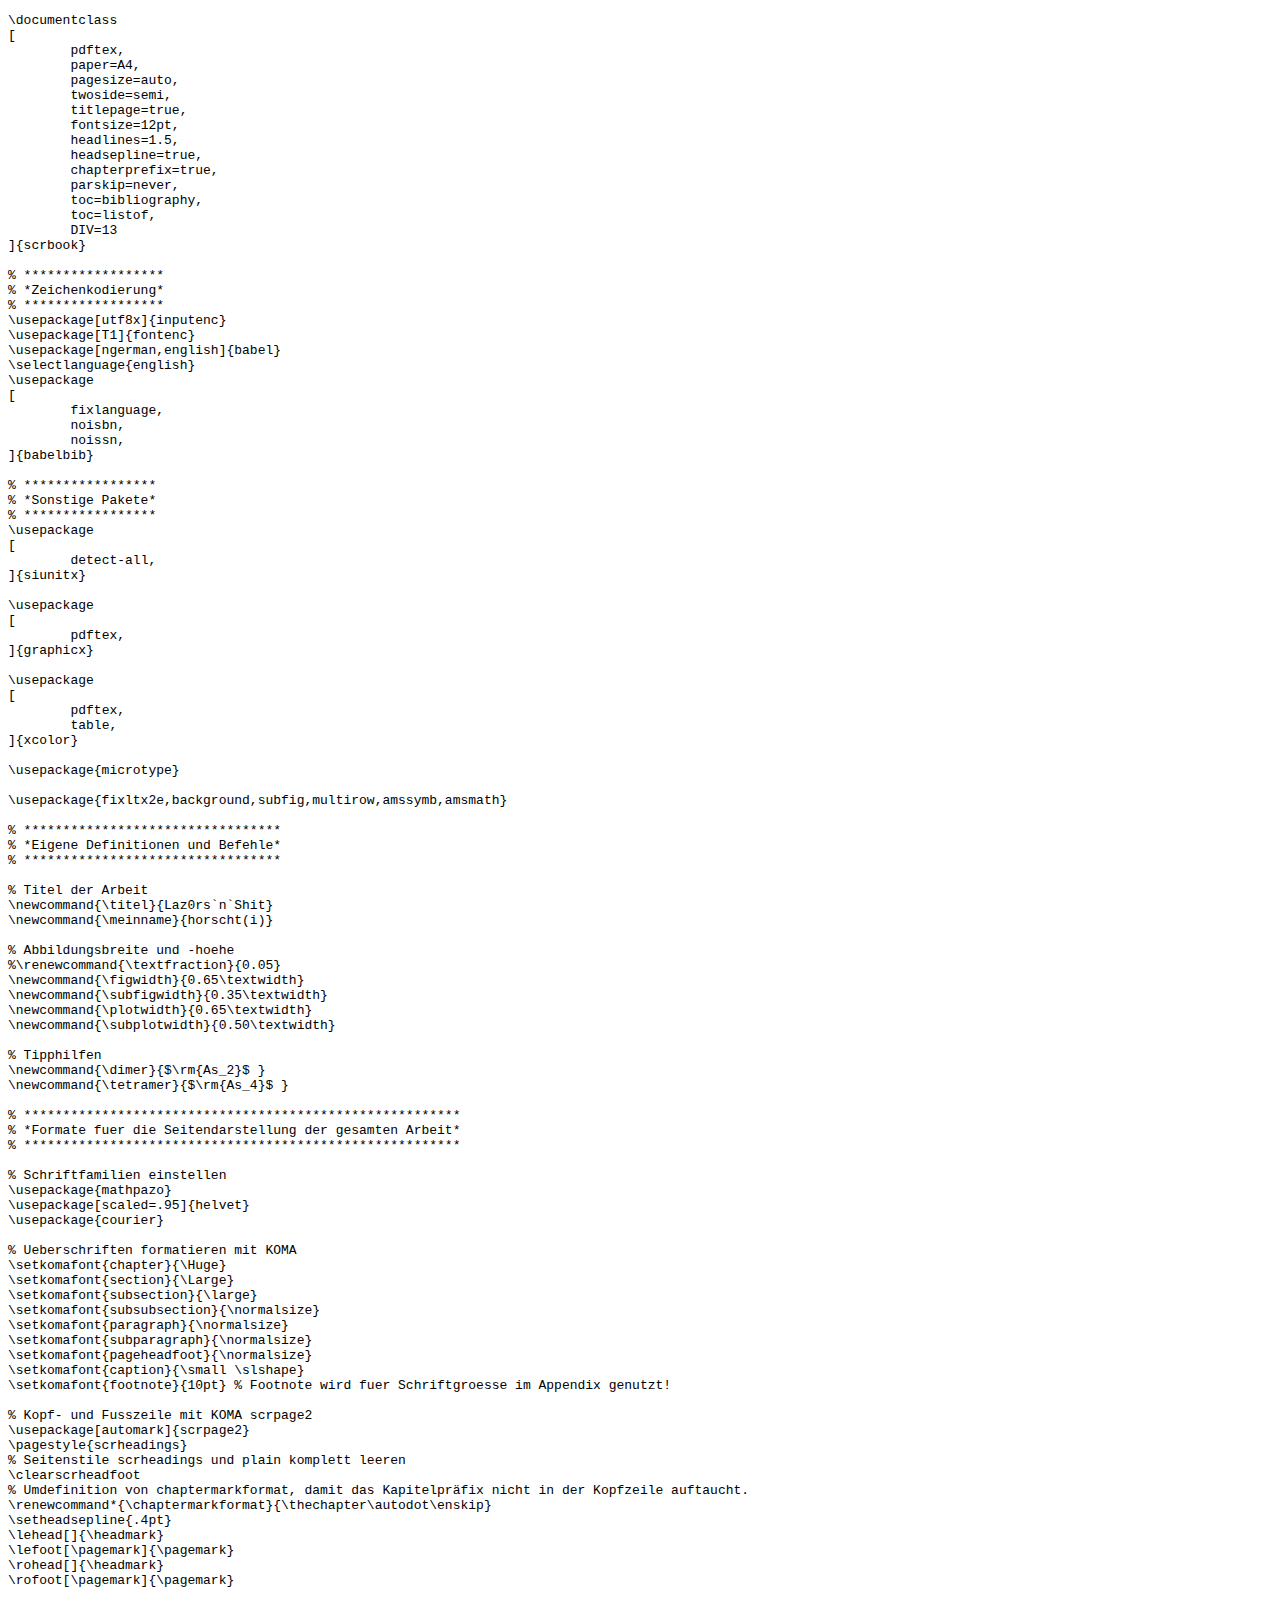
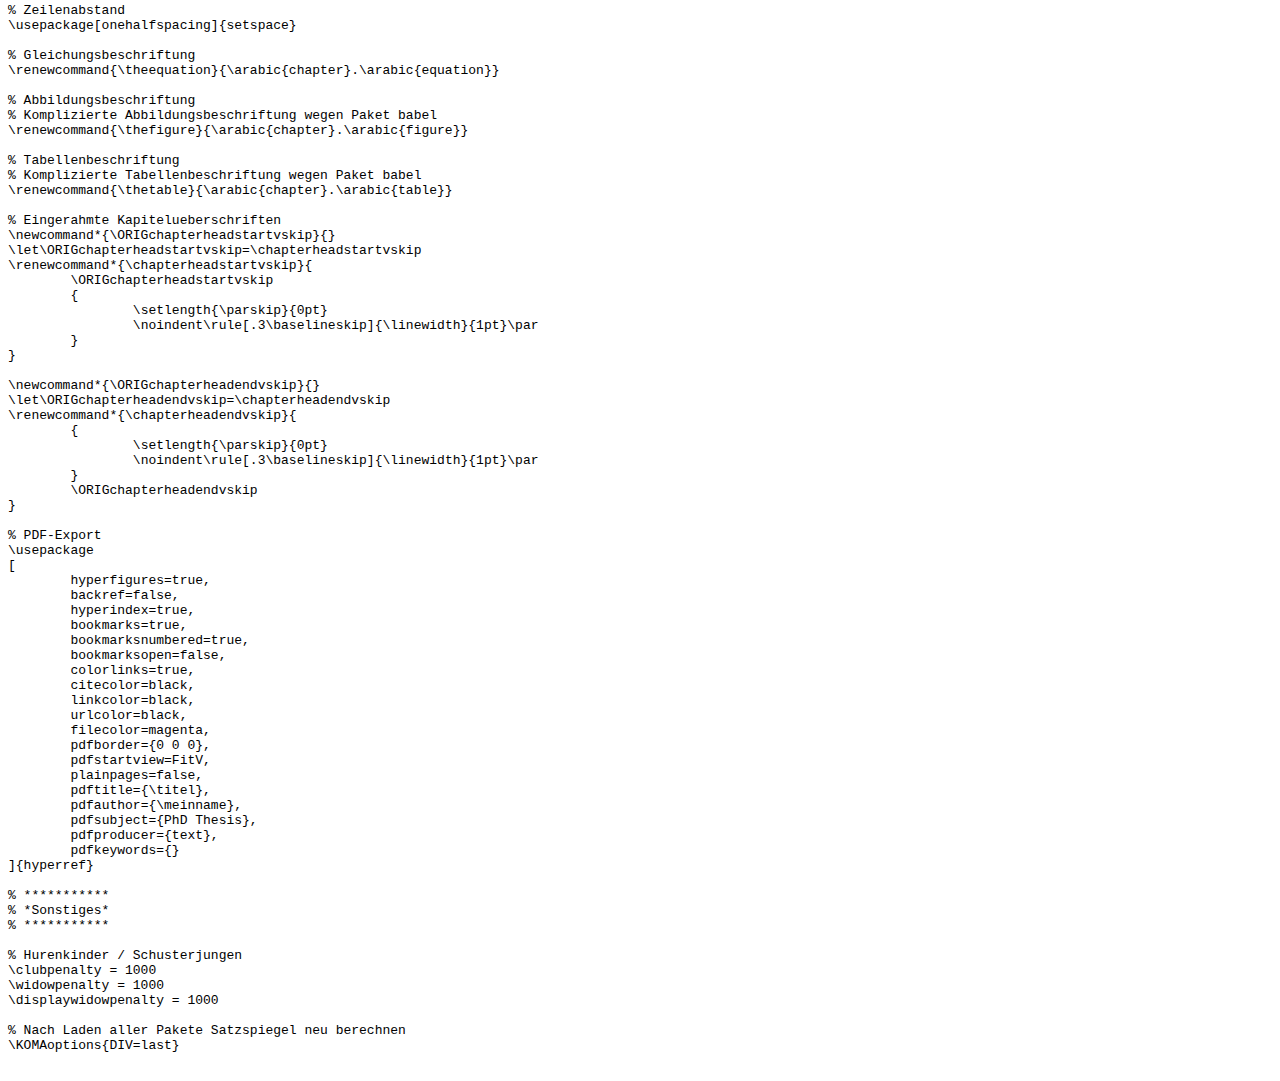
<file: preamble_horschti.html>
<!DOCTYPE html>
<html>
	<head>
	</head>
	<body>
		<pre>
\documentclass
[
	pdftex,
	paper=A4,
	pagesize=auto,
	twoside=semi,
	titlepage=true,
	fontsize=12pt,
	headlines=1.5,
	headsepline=true,
	chapterprefix=true,
	parskip=never,
	toc=bibliography,
	toc=listof,
	DIV=13
]{scrbook}

% ******************
% *Zeichenkodierung*
% ******************
\usepackage[utf8x]{inputenc}
\usepackage[T1]{fontenc}
\usepackage[ngerman,english]{babel}
\selectlanguage{english}
\usepackage
[
	fixlanguage,
	noisbn,
	noissn,
]{babelbib}

% *****************
% *Sonstige Pakete*
% *****************
\usepackage
[
	detect-all,
]{siunitx}

\usepackage
[
	pdftex,
]{graphicx}

\usepackage
[
	pdftex,
	table,
]{xcolor}

\usepackage{microtype}

\usepackage{fixltx2e,background,subfig,multirow,amssymb,amsmath}

% *********************************
% *Eigene Definitionen und Befehle*
% *********************************

% Titel der Arbeit
\newcommand{\titel}{Laz0rs`n`Shit}
\newcommand{\meinname}{horscht(i)}

% Abbildungsbreite und -hoehe
%\renewcommand{\textfraction}{0.05}
\newcommand{\figwidth}{0.65\textwidth}
\newcommand{\subfigwidth}{0.35\textwidth}
\newcommand{\plotwidth}{0.65\textwidth}
\newcommand{\subplotwidth}{0.50\textwidth}

% Tipphilfen
\newcommand{\dimer}{$\rm{As_2}$ }
\newcommand{\tetramer}{$\rm{As_4}$ }

% ********************************************************
% *Formate fuer die Seitendarstellung der gesamten Arbeit*
% ********************************************************

% Schriftfamilien einstellen
\usepackage{mathpazo}
\usepackage[scaled=.95]{helvet}
\usepackage{courier}

% Ueberschriften formatieren mit KOMA
\setkomafont{chapter}{\Huge}
\setkomafont{section}{\Large}
\setkomafont{subsection}{\large}
\setkomafont{subsubsection}{\normalsize}
\setkomafont{paragraph}{\normalsize}
\setkomafont{subparagraph}{\normalsize}
\setkomafont{pageheadfoot}{\normalsize}
\setkomafont{caption}{\small \slshape}
\setkomafont{footnote}{10pt} % Footnote wird fuer Schriftgroesse im Appendix genutzt!

% Kopf- und Fusszeile mit KOMA scrpage2
\usepackage[automark]{scrpage2}
\pagestyle{scrheadings}
% Seitenstile scrheadings und plain komplett leeren
\clearscrheadfoot
% Umdefinition von chaptermarkformat, damit das Kapitelpräfix nicht in der Kopfzeile auftaucht.
\renewcommand*{\chaptermarkformat}{\thechapter\autodot\enskip}
\setheadsepline{.4pt}
\lehead[]{\headmark}
\lefoot[\pagemark]{\pagemark}
\rohead[]{\headmark}
\rofoot[\pagemark]{\pagemark}

% Zeilenabstand
\usepackage[onehalfspacing]{setspace}

% Gleichungsbeschriftung
\renewcommand{\theequation}{\arabic{chapter}.\arabic{equation}}

% Abbildungsbeschriftung
% Komplizierte Abbildungsbeschriftung wegen Paket babel
\renewcommand{\thefigure}{\arabic{chapter}.\arabic{figure}}

% Tabellenbeschriftung
% Komplizierte Tabellenbeschriftung wegen Paket babel
\renewcommand{\thetable}{\arabic{chapter}.\arabic{table}}

% Eingerahmte Kapitelueberschriften
\newcommand*{\ORIGchapterheadstartvskip}{}
\let\ORIGchapterheadstartvskip=\chapterheadstartvskip
\renewcommand*{\chapterheadstartvskip}{
	\ORIGchapterheadstartvskip
	{
		\setlength{\parskip}{0pt}
		\noindent\rule[.3\baselineskip]{\linewidth}{1pt}\par
	}
} 

\newcommand*{\ORIGchapterheadendvskip}{}
\let\ORIGchapterheadendvskip=\chapterheadendvskip
\renewcommand*{\chapterheadendvskip}{
	{
		\setlength{\parskip}{0pt}
		\noindent\rule[.3\baselineskip]{\linewidth}{1pt}\par
	}
	\ORIGchapterheadendvskip
}

% PDF-Export
\usepackage
[
	hyperfigures=true,
	backref=false,
	hyperindex=true,
	bookmarks=true,
	bookmarksnumbered=true,
	bookmarksopen=false,
	colorlinks=true,
	citecolor=black,
	linkcolor=black,
	urlcolor=black,
	filecolor=magenta,
	pdfborder={0 0 0},
	pdfstartview=FitV,
	plainpages=false,
	pdftitle={\titel},
	pdfauthor={\meinname},
	pdfsubject={PhD Thesis},
	pdfproducer={text},
	pdfkeywords={}
]{hyperref}

% ***********
% *Sonstiges*
% ***********

% Hurenkinder / Schusterjungen
\clubpenalty = 1000
\widowpenalty = 1000
\displaywidowpenalty = 1000

% Nach Laden aller Pakete Satzspiegel neu berechnen
\KOMAoptions{DIV=last}
		</pre>
	</div>
	</body>
</html>
</file>
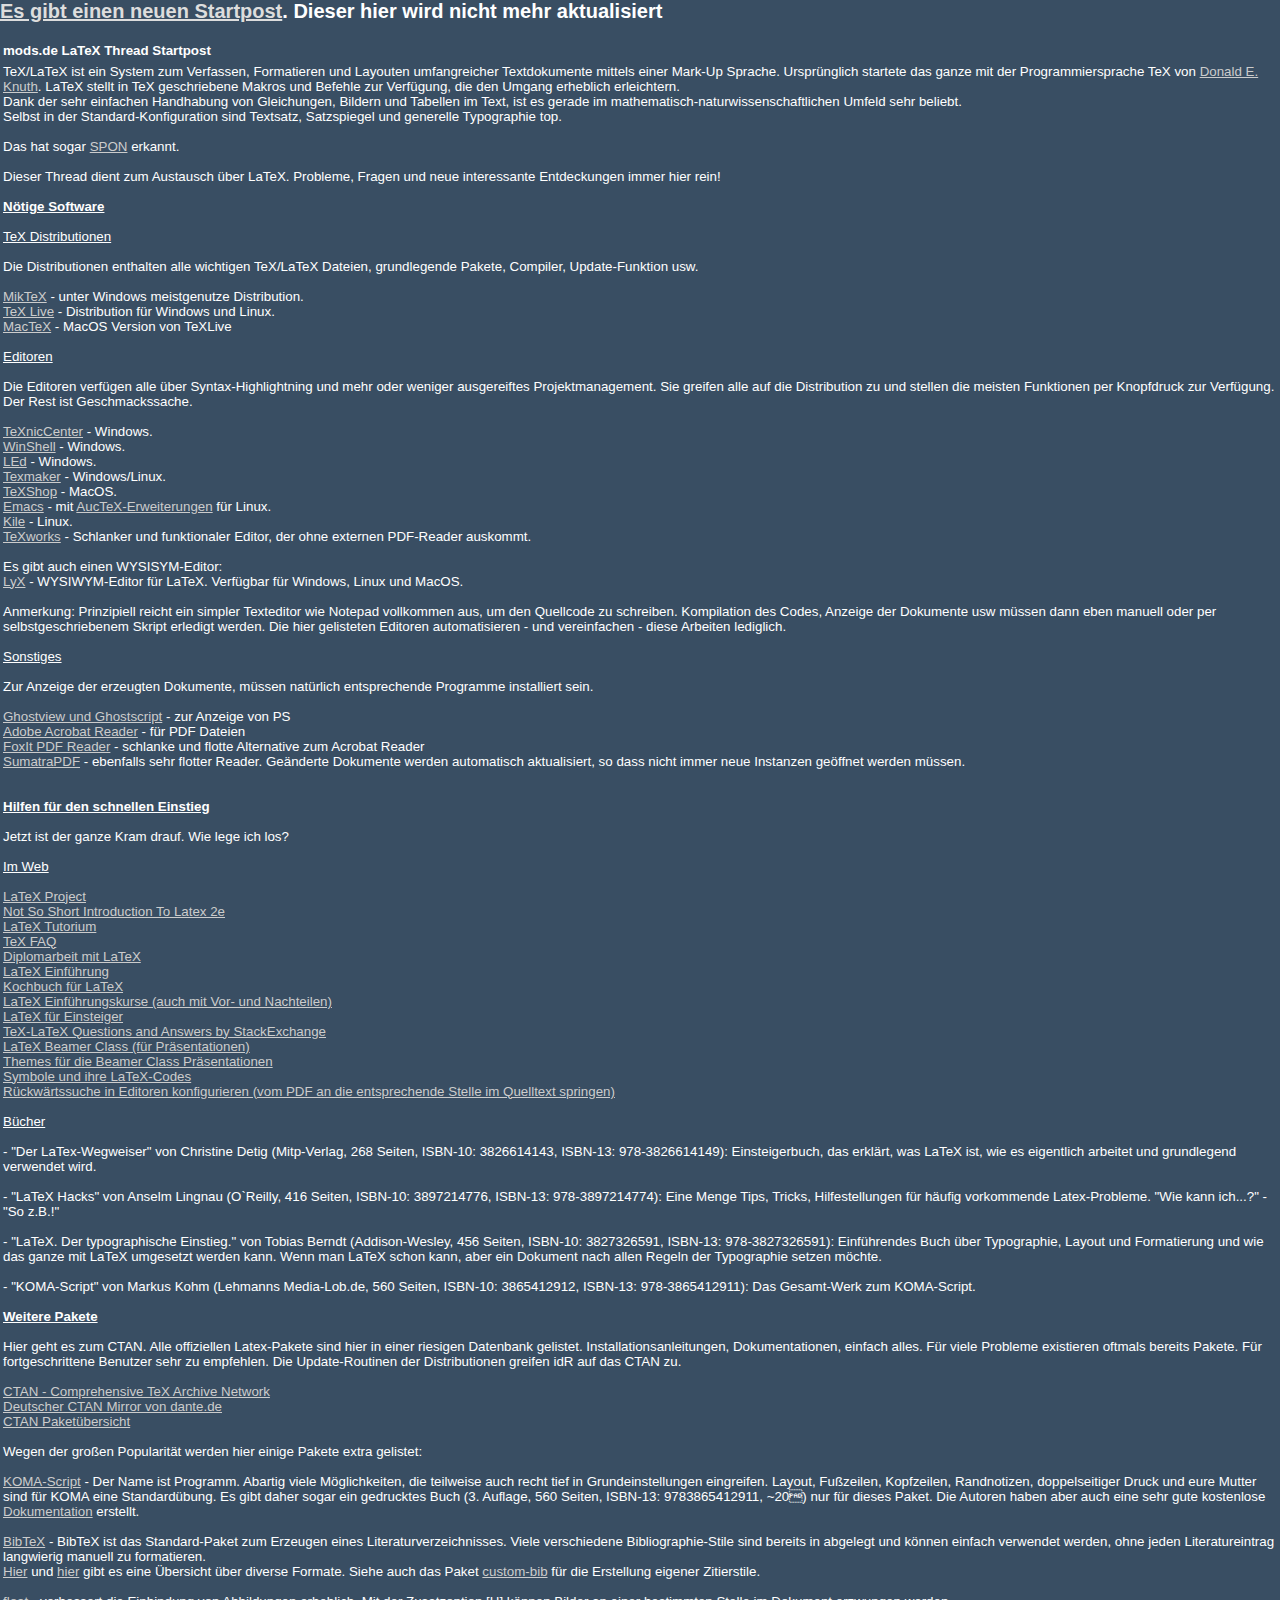
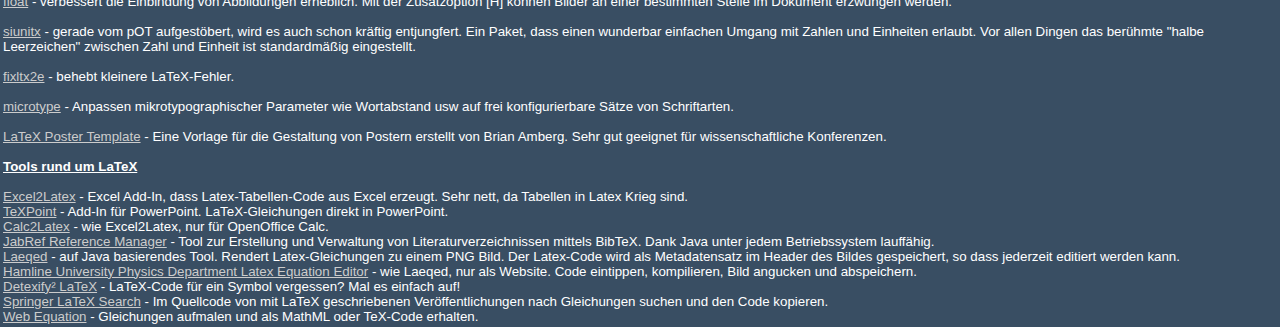
<file: startpost.html>
<html><head>	<title>mods.de LaTeX Thread Startpost</title>
	<link rel='stylesheet' href='style.css' type='text/css' />
	<meta http-equiv='content-type' content='text/html; charset=ISO-8859-15' />
</head>

<body>

<h2><a href="http://enkore.github.com/texpost/">Es gibt einen neuen Startpost</a>. Dieser hier wird nicht mehr aktualisiert</h2>

<table border='0' cellpadding='3' cellspacing='0' width='100%' height='100%'>
			<tr><td height='15'>
				
				<b>mods.de LaTeX Thread Startpost</b>
			</td></tr>
			<tr><td align='left' vAlign='top'>
			
TeX/LaTeX ist ein System zum Verfassen, Formatieren und Layouten umfangreicher Textdokumente mittels einer Mark-Up Sprache. Urspr�nglich startete das ganze mit der Programmiersprache TeX von <a
href='http://de.wikipedia.org/wiki/Donald_Ervin_Knuth' target='_blank'>Donald E. Knuth</a>. LaTeX stellt in TeX geschriebene Makros und Befehle zur Verf�gung, die den Umgang erheblich erleichtern.<br />
Dank der sehr einfachen Handhabung von Gleichungen, Bildern und Tabellen im Text, ist es gerade im mathematisch-naturwissenschaftlichen Umfeld sehr beliebt.<br />
Selbst in der Standard-Konfiguration sind Textsatz, Satzspiegel und generelle Typographie top.<br />
<br />
Das hat sogar <a href='http://www.spiegel.de/netzwelt/tech/0,1518,549509,00.html' target='_blank'>SPON</a> erkannt.<br />
<br />
Dieser Thread dient zum Austausch �ber LaTeX. Probleme, Fragen und neue interessante Entdeckungen immer hier rein!<br />
<br />
<b><u>N�tige Software</u></b><br />
<br />
<u>TeX Distributionen</u><br />
<br />
Die Distributionen enthalten alle wichtigen TeX/LaTeX Dateien, grundlegende Pakete, Compiler, Update-Funktion usw.<br />
<br />
<a href='http://www.miktex.org/' target='_blank'>MikTeX</a> - unter Windows meistgenutze Distribution.<br />
<a href='http://www.tug.org/texlive/' target='_blank'>TeX Live</a> - Distribution f�r Windows und Linux.<br />
<a href='http://www.tug.org/mactex/' target='_blank'>MacTeX</a> - MacOS Version von TeXLive<br />
<br />
<u>Editoren</u><br />
<br />
Die Editoren verf�gen alle �ber Syntax-Highlightning und mehr oder weniger ausgereiftes Projektmanagement. Sie greifen alle auf die Distribution zu und stellen die meisten Funktionen per Knopfdruck zur Verf�gung. Der
Rest ist Geschmackssache.<br />
<br />
<a href='http://www.texniccenter.org/' target='_blank'>TeXnicCenter</a> - Windows.<br />
<a href='http://www.winshell.de/' target='_blank'>WinShell</a> - Windows.<br />
<a href='http://www.latexeditor.org/' target='_blank'>LEd</a> - Windows.<br />
<a href='http://www.xm1math.net/texmaker/' target='_blank'>Texmaker</a> - Windows/Linux.<br />
<a href='http://www.uoregon.edu/~koch/texshop/' target='_blank'>TeXShop</a> - MacOS.<br />
<a href='http://www.gnu.org/software/emacs/' target='_blank'>Emacs</a> - mit <a href='http://www.gnu.org/software/auctex/' target='_blank'>AucTeX-Erweiterungen</a> f�r Linux.<a href='http://kile.sourceforge.net/'
target='_blank'><br />
Kile</a> - Linux.<br />
<a href="http://www.tug.org/texworks/" target="_blank">TeXworks</a> - Schlanker und funktionaler Editor, der ohne externen PDF-Reader auskommt.<br />
<br />
Es gibt auch einen WYSISYM-Editor:<br />
<a href='http://www.lyx.org/' target='_blank'>LyX</a> - WYSIWYM-Editor f�r LaTeX. Verf�gbar f�r Windows, Linux und MacOS.<br />
<br />
Anmerkung: Prinzipiell reicht ein simpler Texteditor wie Notepad vollkommen aus, um den Quellcode zu schreiben. Kompilation des Codes, Anzeige der Dokumente usw m�ssen dann eben manuell oder per selbstgeschriebenem
Skript erledigt werden. Die hier gelisteten Editoren automatisieren - und vereinfachen - diese Arbeiten lediglich.<br />
<br />
<u>Sonstiges</u><br />
<br />
Zur Anzeige der erzeugten Dokumente, m�ssen nat�rlich entsprechende Programme installiert sein.<br />
<br />
<a href='http://pages.cs.wisc.edu/~ghost/' target='_blank'>Ghostview und Ghostscript</a> - zur Anzeige von PS<br />
<a href='http://get.adobe.com/de/reader/' target='_blank'>Adobe Acrobat Reader</a> - f�r PDF Dateien<br />
<a href='http://www.foxitsoftware.com/downloads/' target='_blank'>FoxIt PDF Reader</a> - schlanke und flotte Alternative zum Acrobat Reader<br />
<a href='http://blog.kowalczyk.info/software/sumatrapdf/free-pdf-reader-de.html' target='_blank'>SumatraPDF</a> - ebenfalls sehr flotter Reader. Ge�nderte Dokumente werden automatisch aktualisiert, so dass nicht immer
neue Instanzen ge�ffnet werden m�ssen.<br />
<br />
<br />
<b><u>Hilfen f�r den schnellen Einstieg</u></b><br />
<br />
Jetzt ist der ganze Kram drauf. Wie lege ich los?<br />
<br />
<u>Im Web</u><br />
<br />
<a href='http://www.latex-project.org/' target='_blank'>LaTeX Project</a><br />
<a href='http://tobi.oetiker.ch/lshort/lshort.pdf' target='_blank'>Not So Short Introduction To Latex 2e</a><br />
<a href='http://latex-tutorium.sourceforge.net/' target='_blank'>LaTeX Tutorium</a><br />
<a href='http://www.dante.de/faq/de-tex-faq/html/de-tex-faq.html' target='_blank'>TeX FAQ</a><br />
<a href='http://www.dml.drzoom.ch/' target='_blank'>Diplomarbeit mit LaTeX</a><br />
<a href='http://www.hpfsc.de/default.php?url=./latex/index.html' target='_blank'>LaTeX Einf�hrung</a><br />
<a href='http://www.uni-giessen.de/hrz/tex/cookbook/cookbook.html' target='_blank'>Kochbuch f�r LaTeX</a><br />
<a href='http://www.namsu.de/latex.html' target='_blank'>LaTeX Einf�hrungskurse (auch mit Vor- und Nachteilen)</a><br />
<a href='http://latex.mschroeder.net/' target='_blank'>LaTeX f�r Einsteiger</a><br />
<a href='http://tex.stackexchange.com/questions' target='_blank'>TeX-LaTeX Questions and Answers by StackExchange</a><br />
<a href='http://www2.informatik.hu-berlin.de/~mischulz/beamer.html' target='_blank'>LaTeX Beamer Class (f�r Pr�sentationen)</a><br />
<a href='http://www.namsu.de/latex/themes/uebersicht_beamer.html' target='_blank'>Themes f�r die Beamer Class Pr�sentationen</a><br />
<a href='ftp://ftp.dante.de/tex-archive/info/symbols/comprehensive/symbols-a4.pdf' target='_blank'>Symbole und ihre LaTeX-Codes</a><br />
<a href='http://william.famille-blum.org/blog/static.php?page=static081010-000413' target='_blank'>R�ckw�rtssuche in Editoren konfigurieren (vom PDF an die entsprechende Stelle im Quelltext springen)</a><br />
<br />
<u>B�cher</u><br />
<br />
- "Der LaTex-Wegweiser" von Christine Detig (Mitp-Verlag, 268 Seiten, ISBN-10: 3826614143, ISBN-13: 978-3826614149): Einsteigerbuch, das erkl�rt, was LaTeX ist, wie es eigentlich arbeitet und grundlegend verwendet
wird.<br />
<br />
- "LaTeX Hacks" von Anselm Lingnau (O`Reilly, 416 Seiten, ISBN-10: 3897214776, ISBN-13: 978-3897214774): Eine Menge Tips, Tricks, Hilfestellungen f�r h�ufig vorkommende Latex-Probleme. "Wie kann ich...?" - "So z.B.!"<br
/>
<br />
- "LaTeX. Der typographische Einstieg." von Tobias Berndt (Addison-Wesley, 456 Seiten, ISBN-10: 3827326591, ISBN-13: 978-3827326591): Einf�hrendes Buch �ber Typographie, Layout und Formatierung und wie das ganze mit
LaTeX umgesetzt werden kann. Wenn man LaTeX schon kann, aber ein Dokument nach allen Regeln der Typographie setzen m�chte.<br />
<br />
- "KOMA-Script" von Markus Kohm (Lehmanns Media-Lob.de, 560 Seiten, ISBN-10: 3865412912, ISBN-13: 978-3865412911): Das Gesamt-Werk zum KOMA-Script.<br />
<br />
<b><u>Weitere Pakete</u></b><br />
<br />
Hier geht es zum CTAN. Alle offiziellen Latex-Pakete sind hier in einer riesigen Datenbank gelistet. Installationsanleitungen, Dokumentationen, einfach alles. F�r viele Probleme existieren oftmals bereits Pakete. F�r
fortgeschrittene Benutzer sehr zu empfehlen. Die Update-Routinen der Distributionen greifen idR auf das CTAN zu.<br />
<br />
<a href='http://www.ctan.org' target='_blank'>CTAN - Comprehensive TeX Archive Network</a><br />
<a href='http://www.dante.de/software/ctan/' target='_blank'>Deutscher CTAN Mirror von dante.de</a><br />
<a href='http://www.ctan.org/tex-archive/help/Catalogue/bytopic.html' target='_blank'>CTAN Paket�bersicht</a><br />
<br />
Wegen der gro�en Popularit�t werden hier einige Pakete extra gelistet:<br />
<br />
<a href='http://www.komascript.de/' target='_blank'>KOMA-Script</a> - Der Name ist Programm. Abartig viele M�glichkeiten, die teilweise auch recht tief in Grundeinstellungen eingreifen. Layout, Fu�zeilen, Kopfzeilen,
Randnotizen, doppelseitiger Druck und eure Mutter sind f�r KOMA eine Standard�bung. Es gibt daher sogar ein gedrucktes Buch (3. Auflage, 560 Seiten, ISBN-13: 9783865412911, ~20�) nur f�r dieses Paket. Die Autoren haben
aber auch eine sehr gute kostenlose <a href='http://tug.ctan.org/tex-archive/macros/latex/contrib/koma-script/scrguide.pdf' target='_blank'>Dokumentation</a> erstellt.<br />
<br />
<a href='http://www.bibtex.org/de/' target='_blank'>BibTeX</a> - BibTeX ist das Standard-Paket zum Erzeugen eines Literaturverzeichnisses. Viele verschiedene Bibliographie-Stile sind bereits in abgelegt und k�nnen
einfach verwendet werden, ohne jeden Literatureintrag langwierig manuell zu formatieren.<br />
<a href='http://www.cs.stir.ac.uk/~kjt/software/latex/showbst.html' target='_blank'>Hier</a> und <a href='http://amath.colorado.edu/documentation/LaTeX/reference/faq/bibstyles.pdf' target='_blank'>hier</a> gibt es eine
�bersicht �ber diverse Formate. Siehe auch das Paket <a href='http://www.ctan.org/tex-archive/macros/latex/contrib/custom-bib/' target='_blank'>custom-bib</a> f�r die Erstellung eigener Zitierstile.<br />
<br />
<a href='http://www.ctan.org/tex-archive/macros/latex/contrib/float/' target='_blank'>float</a> - verbessert die Einbindung von Abbildungen erheblich. Mit der Zusatzoption [H] k�nnen Bilder an einer bestimmten Stelle im
Dokument erzwungen werden.<br />
<br />
<a href='http://www.ctan.org/tex-archive/help/Catalogue/entries/siunitx.html' target='_blank'>siunitx</a> - gerade vom pOT aufgest�bert, wird es auch schon kr�ftig entjungfert. Ein Paket, dass einen wunderbar einfachen
Umgang mit Zahlen und Einheiten erlaubt. Vor allen Dingen das ber�hmte "halbe Leerzeichen" zwischen Zahl und Einheit ist standardm��ig eingestellt.<br />
<br />
<a href='http://www.ctan.org/tex-archive/help/Catalogue/entries/fixltx2e.html' target='_blank'>fixltx2e</a> - behebt kleinere LaTeX-Fehler.<br />
<br />
<a href='http://www.ctan.org/tex-archive/macros/latex/contrib/microtype/' target='_blank'>microtype</a> - Anpassen mikrotypographischer Parameter wie Wortabstand usw auf frei konfigurierbare S�tze von Schriftarten.<br
/>
<br />
<a href='http://www.brian-amberg.de/uni/poster/' target='_blank'>LaTeX Poster Template</a> - Eine Vorlage f�r die Gestaltung von Postern erstellt von Brian Amberg. Sehr gut geeignet f�r wissenschaftliche Konferenzen.<br
/>
<br />
<b><u>Tools rund um LaTeX</u></b><br />
<br />
<a href='http://www.dante.de/CTAN//help/Catalogue/entries/excel2latex.html' target='_blank'>Excel2Latex</a> - Excel Add-In, dass Latex-Tabellen-Code aus Excel erzeugt. Sehr nett, da Tabellen in Latex Krieg sind.<br />
<a href='http://texpoint.necula.org/' target='_blank'>TeXPoint</a> - Add-In f�r PowerPoint. LaTeX-Gleichungen direkt in PowerPoint.<br />
<a href='http://extensions.services.openoffice.org/project/Calc2LaTeX' target='_blank'>Calc2Latex</a> - wie Excel2Latex, nur f�r OpenOffice Calc.<br />
<a href='http://jabref.sourceforge.net/' target='_blank'>JabRef Reference Manager</a> - Tool zur Erstellung und Verwaltung von Literaturverzeichnissen mittels BibTeX. Dank Java unter jedem Betriebssystem lauff�hig.<br
/>
<a href='http://www.thrysoee.dk/laeqed/' target='_blank'>Laeqed</a> - auf Java basierendes Tool. Rendert Latex-Gleichungen zu einem PNG Bild. Der Latex-Code wird als Metadatensatz im Header des Bildes gespeichert, so
dass jederzeit editiert werden kann.<br />
<a href='http://www.hamline.edu/~arundquist/equationeditor/' target='_blank'>Hamline University Physics Department Latex Equation Editor</a> - wie Laeqed, nur als Website. Code eintippen, kompilieren,  Bild angucken und
abspeichern.<br />
<a href='http://detexify.kirelabs.org/classify.html' target='_blank'>Detexify� LaTeX</a> - LaTeX-Code f�r ein Symbol vergessen? Mal es einfach auf!<br />
<a href='http://www.latexsearch.com/' target='_blank'>Springer LaTeX Search</a> - Im Quellcode von mit LaTeX geschriebenen Ver�ffentlichungen nach Gleichungen suchen und den Code kopieren.<br />
<a href="http://webdemo.visionobjects.com/equation.html?locale=de_DE" target="_blank">Web Equation</a> - Gleichungen aufmalen und als MathML oder TeX-Code erhalten.
	</td></tr>
		</table>
</body>
</html>
</file>
<file: style.css>
body {
  background-color: #394e63;
  color: #fff;
  font-family: Verdana, Arial, sans-serif;
  font-size: 10pt;
  padding: 0 0 0 0;
  margin:  0 0 0 0;
}

.spacer { font-size: 1px; }
/* .std, */ .padded { padding: 2px 2px 2px 2px; margin-bottom: 1px; margin-right: 1px }
.std, .w1 { width: 95%; }
.std { text-align: left; }
.w { width: 100% }

.navbar td { padding: 4pt 1pt 5pt 1pt; }
.navbar .separator { font-weight: bold; }

.color1  { background-color: #091827; }
.color2  { background-color: #07141C; }
.color3  { background-color: #394E63; }
.color3b { background-color: #222E3A; }
.color3h { background-color: #003885; }
.color3x { background-color: #664444; }

.spoiler { width: 60%; background-color: #091827; }  /* color1 */
.spoiler, .spoiler a:link, .spoiler a:visited { color: #091827 !important }  /* , .spoiler a:hover */
.spoiler a:active { color: #ccc; }

.marked { font-size: 11pt; font-weight: bold; }
.marked, .markedtext { color: #ff3; }
.marked2 { color: #8fb; }
.marked3 { color: #abf; background-color: #3d5267; font-size: 10.5pt; }
.markedred { color: #f10 !important }
.markedposttext .posttext { color: #eff; font-size: 10.5pt; border-bottom: 1px solid #7D9178; }

.texthidden { font-style: italic; color: #000; }

.bookmark, a.bookmark:visited { font-weight: bold; color: #5bf !important }
a.bookmark:hover { color: #ddd !important }
.bookmarklist, .bookmarklist hr { border: 1px solid #5bf; color: #999 }
.bookmarklist, .bookmarklist * { font-size: 8pt !important }
.bookmarklist hr { height: 0; border-bottom: 0; padding-bottom: 0; margin-bottom: 0 }
.bookmarklist span { color: #fff }
.bookmarklist td { padding: 1.5pt 0.8pt 0 0.8pt }
.bookmarklist .bookmark_del_warn { font-style: italic; color: #f99; }
.bookmarklist .bookmark_del      { font-style: italic; color: #f33; }

.newpoll, a.newpoll:visited { font-weight: bold; color: #5f0 !important }
a.newpoll:hover { color: #ddd !important }

.vat, .vat td { vertical-align: top; }
.s { text-decoration: line-through; }
.b { font-weight: bold }
.nb { font-weight: normal; }

.c { text-align: center !important }
.r { text-align: right }
.l { text-align: left }

tr.small td, .small, small { font-size: 8pt }
tr.small2 td, .small2 { font-size: 7.5pt; }

.threadnotes td { font-size: 8pt }
.threadgroups, .threadgroups input { font-size: 8pt }
.threadtag, .threadtag input { font-size: 8pt }

.inlinetag span { font-weight: normal }

td { font-size: 10pt; }

a img { border: 0 }
/* a { text-decoration: underline } */

a:link    { color: #ccc }
a:visited { color: #aaa }
a:hover   { color: #ddd }
a:active  { color: #fff }
a.postlink { font-size: 7.5pt; }
a.wht:link, a.wht:visited { color: #fff }
a.catlink:link    { color: #fff; }
a.catlink:visited { color: #fff; }
a.catlink:active  { color: #fff; }
a.catlink { text-decoration: none; font-weight: bold }
a.invisible:link, a.invisible:visited { text-decoration: none }
a.invisible:active, a.invisible:hover { text-decoration: underline }
a.nu:link, a.nu:visited { text-decoration: none !important }
a.nu:active, a.nu:hover { text-decoration: underline !important }
a.nu2:link, a.nu2:visited, a.nu2:active, a.nu2:hover { text-decoration: none }

/* .forum {
  font-family: Tahoma, Verdana, sans-serif;
  font-size: 9px;
} */
/* .head {
  background-color: #000;
  color: #fff;
  font-family: Tahoma, Verdana, sans-serif;
  font-size: 9pt;
} */

.option {
  background-color: #fff;
  border: 1px solid #000;
  font-family: Tahoma, Verdana, sans-serif;
  font-size: 8pt;
}

.copyright { color: #dedfdf; font-size: 8pt; }
.legende   { color: #fff; font-size: 8pt; }
.on  { background-color: #cfc; }
.off { background-color: #fcc; }
select.quickmod { background-color: #728F99; }

input.button { width: 23px; height: 23px; }
input.bordered, textarea { border: #000 solid 1px; xxxbackground-color: #eee; }

.ac       { display: none; background-color: #012; border: 1px solid #000; position: absolute; }
.ac_entry, .ac_entry_active { cursor: pointer; }
.ac_entry:hover, .ac_entry_active:hover { background-color: #56b; }
.ac_entry_active { background-color: #45a; }

.overlay {
	border: 1px solid #bdf;
	background-color: #79b;
	color: #111;
	padding: 3px 3px 3px 3px;
	font-size: 8pt;
}

label { cursor: pointer; }

.inline { display: inline; }
pre.m { padding: 0 2px 0 2px; margin-right: 3px; } /* background-color: #41596F; */
.code, .phpcode {
	overflow: auto;
	max-height: 40em;
}

.editnote {
	font-size: 7.5pt;
	color: #8A95A0;
}
.editnote a:link, .editnote a:visited { color: #9AA5B0 }
.editnote a:active, .editnote a:hover { color: #AAB5C0 }

.banner { padding-left: 10pt; }

.trigger {
	font-size: 6.5pt;
	line-height: 0.82;
	cursor: pointer;
}

.ad      { padding: 3px 3px 2px 3px; }
.ad span { font-size: 7.5pt; }
</file>
